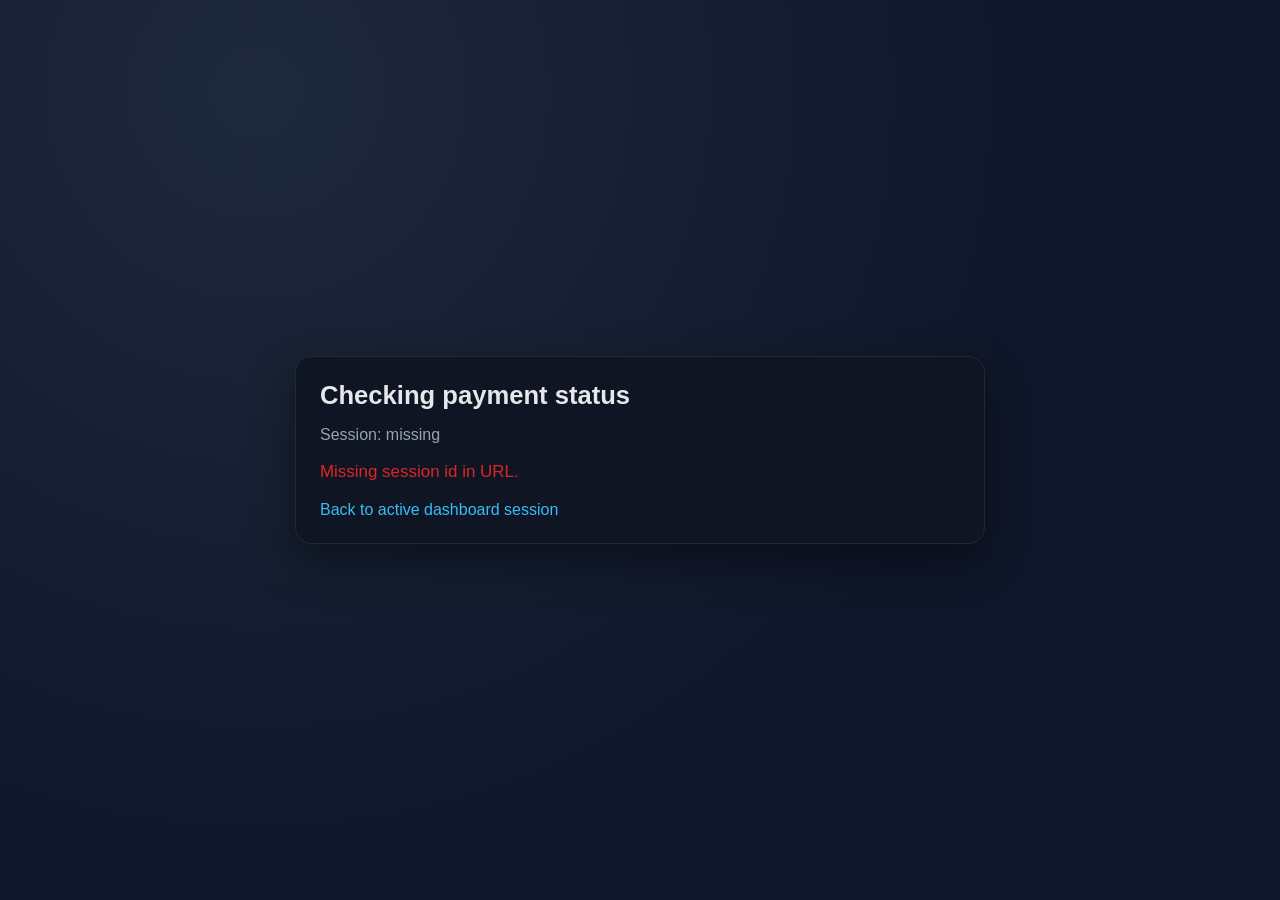
<file: templates/stripe_payment_status.html>
<!doctype html>
<html lang="en">
  <head>
    <meta charset="UTF-8" />
    <meta name="viewport" content="width=device-width, initial-scale=1.0" />
    <title>ParkPulse | Payment Status</title>
    <style>
      :root {
        --bg: #0f172a;
        --panel: #111827;
        --text: #e5e7eb;
        --muted: #94a3b8;
        --ok: #16a34a;
        --err: #dc2626;
        --wait: #f59e0b;
        --link: #38bdf8;
      }
      body {
        margin: 0;
        min-height: 100vh;
        display: grid;
        place-items: center;
        background: radial-gradient(circle at 20% 10%, #1e293b 0%, var(--bg) 60%);
        color: var(--text);
        font-family: "Space Grotesk", sans-serif;
      }
      .card {
        width: min(92vw, 640px);
        background: color-mix(in srgb, var(--panel) 88%, black);
        border: 1px solid #1f2937;
        border-radius: 16px;
        padding: 24px;
        box-shadow: 0 18px 45px rgba(0, 0, 0, 0.4);
      }
      h1 {
        margin: 0 0 10px;
        font-size: 1.6rem;
      }
      .muted {
        color: var(--muted);
      }
      .status {
        margin: 16px 0;
        font-size: 1.06rem;
        line-height: 1.4;
      }
      .status.ok {
        color: var(--ok);
      }
      .status.err {
        color: var(--err);
      }
      .status.wait {
        color: var(--wait);
      }
      .meta {
        margin-top: 14px;
        padding: 14px;
        border-radius: 12px;
        background: #0b1220;
        border: 1px solid #1f2937;
      }
      .meta p {
        margin: 6px 0;
      }
      .actions {
        margin-top: 18px;
        display: flex;
        gap: 14px;
        flex-wrap: wrap;
      }
      a {
        color: var(--link);
        text-decoration: none;
      }
      a:hover {
        text-decoration: underline;
      }
    </style>
  </head>
  <body>
    <main class="card">
      <h1>Checking payment status</h1>
      <p class="muted">Session: <span id="sessionId"></span></p>
      <p id="statusText" class="status wait">Contacting payment gateway...</p>

      <section id="meta" class="meta" hidden>
        <p><strong>Slot:</strong> <span id="slotLabel">-</span></p>
        <p><strong>Vehicle:</strong> <span id="vehicleNumber">-</span></p>
        <p><strong>Duration:</strong> <span id="durationHours">-</span> hour(s)</p>
        <p><strong>Amount:</strong> <span id="amountDisplay">-</span></p>
        <p><strong>Booking:</strong> <span id="bookingState">-</span></p>
        <p><strong>Time Remaining:</strong> <span id="timeRemaining">-</span></p>
        <p><strong>Stripe Status:</strong> <span id="stripeStatus">-</span></p>
      </section>

      <div class="actions">
        <a href="/">Back to active dashboard session</a>
      </div>
    </main>

    <script>
      const sessionId = new URLSearchParams(window.location.search).get("session_id") || "";
      const statusText = document.getElementById("statusText");
      const sessionEl = document.getElementById("sessionId");
      const meta = document.getElementById("meta");
      const slotLabel = document.getElementById("slotLabel");
      const vehicleNumber = document.getElementById("vehicleNumber");
      const durationHours = document.getElementById("durationHours");
      const amountDisplay = document.getElementById("amountDisplay");
      const bookingState = document.getElementById("bookingState");
      const timeRemaining = document.getElementById("timeRemaining");
      const stripeStatus = document.getElementById("stripeStatus");
      let localRemainingSeconds = null;
      let countdownTimer = null;

      sessionEl.textContent = sessionId || "missing";

      const setStatus = (text, kind) => {
        statusText.textContent = text;
        statusText.classList.remove("ok", "err", "wait");
        statusText.classList.add(kind);
      };

      const formatRemaining = (seconds) => {
        if (seconds === null || seconds === undefined) return "Not applicable";
        if (seconds <= 0) return "00:00:00";
        const hrs = Math.floor(seconds / 3600);
        const mins = Math.floor((seconds % 3600) / 60);
        const secs = seconds % 60;
        return `${String(hrs).padStart(2, "0")}:${String(mins).padStart(2, "0")}:${String(secs).padStart(2, "0")}`;
      };

      const startLocalCountdown = () => {
        if (countdownTimer) {
          clearInterval(countdownTimer);
          countdownTimer = null;
        }
        if (localRemainingSeconds === null || localRemainingSeconds === undefined) {
          timeRemaining.textContent = "Not applicable";
          return;
        }
        timeRemaining.textContent = formatRemaining(localRemainingSeconds);
        countdownTimer = setInterval(() => {
          if (localRemainingSeconds === null || localRemainingSeconds === undefined) return;
          localRemainingSeconds = Math.max(0, Number(localRemainingSeconds) - 1);
          timeRemaining.textContent = formatRemaining(localRemainingSeconds);
        }, 1000);
      };

      const renderPayload = (payload) => {
        meta.hidden = false;
        slotLabel.textContent = payload.payment?.spot_label || "-";
        vehicleNumber.textContent = payload.payment?.vehicle_number || "-";
        durationHours.textContent = String(payload.payment?.duration_hours ?? "-");
        amountDisplay.textContent = payload.payment?.amount_display || "-";
        const isActiveBooking = Boolean(payload.booking?.active);
        bookingState.textContent = isActiveBooking ? "Slot is currently booked" : "Slot is free";
        localRemainingSeconds = payload.booking?.remaining_seconds;
        startLocalCountdown();

        const checkout = payload.stripe?.checkout_status || "unknown";
        const pay = payload.stripe?.payment_status || "unknown";
        stripeStatus.textContent = `${checkout} / ${pay}`;

        if (payload.status === "succeeded") {
          if (isActiveBooking) {
            setStatus(payload.message || "Payment successful. Slot booked.", "ok");
          } else {
            setStatus("Payment successful. Booking time ended and slot is now free.", "ok");
          }
        } else if (payload.status === "failed") {
          setStatus(payload.message || "Payment failed.", "err");
        } else {
          setStatus(payload.message || "Payment is processing...", "wait");
        }
      };

      const pollStatus = async () => {
        if (!sessionId) {
          setStatus("Missing session id in URL.", "err");
          return;
        }

        try {
          const response = await fetch(`/api/payments/stripe/status?session_id=${encodeURIComponent(sessionId)}`);
          const payload = await response.json().catch(() => ({}));

          if (!response.ok) {
            setStatus(payload.error || "Could not fetch payment status.", "err");
            return;
          }

          renderPayload(payload);

          if (!payload.is_final || payload.booking?.active) {
            setTimeout(pollStatus, 3000);
          }
        } catch (_err) {
          setStatus("Network error while checking status. Retrying...", "wait");
          setTimeout(pollStatus, 3000);
        }
      };

      pollStatus();
    </script>
  </body>
</html>
</file>
